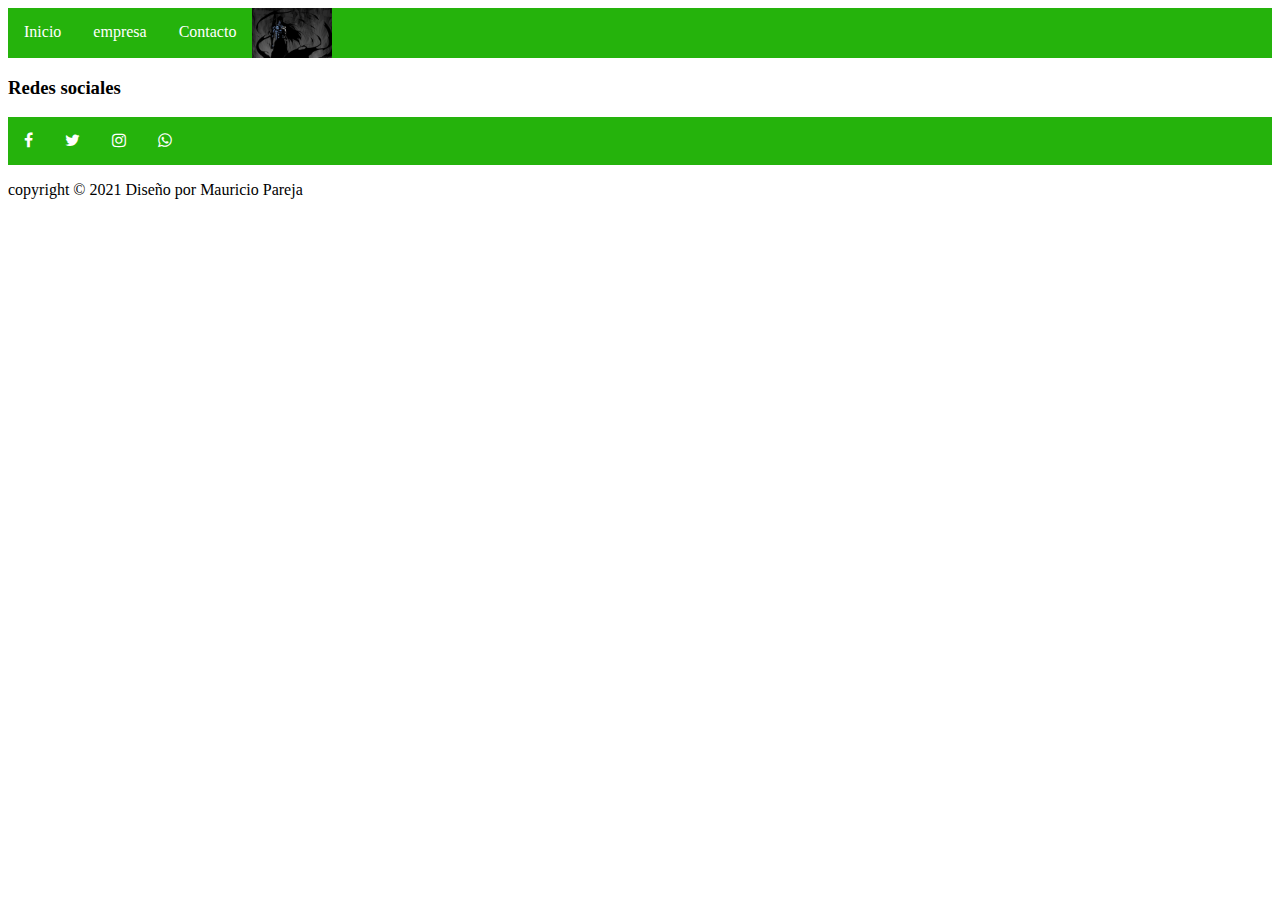
<file: index.html>
<!DOCTYPE html>
<html lang="en">

<head>
    <meta charset="UTF-8">
    <meta http-equiv="X-UA-Compatible" content="IE=edge">
    <meta name="viewport" content="width=device-width, initial-scale=1.0">
    <link rel="stylesheet" href="css/main.css">
    <link rel="stylesheet" href="https://use.fontawesome.com/releases/v5.15.3/css/all.css"
        integrity="sha384-SZXxX4whJ79/gErwcOYf+zWLeJdY/qpuqC4cAa9rOGUstPomtqpuNWT9wdPEn2fk" crossorigin="anonymous">
    <link rel="stylesheet" href="https://stackpath.bootstrapcdn.com/font-awesome/4.7.0/css/font-awesome.min.css">
    <title>Inicio</title>
</head>

<body>

    <nav>
        <ul>
            <li><a href="index.html">Inicio</a></li>
            <li><a href="empresa.html">empresa</a></li>
            <li><a href="contacto.html">Contacto</a></li>
            <img class="tamaño" src="img/BLEACH 3.jpg" alt="">
        </ul>
    </nav>
    <footer>
        <div class="footer-content">
            <h3>Redes sociales</h3>
            <ul class="redes">
                <li><a href="https://www.facebook.com/"> <i class="fa fa-facebook"></i></a></li>
                <li><a href="https://twitter.com/?lang=en"> <i class="fa fa-twitter"></i></a></li>
                <li><a href="https://www.instagram.com/"> <i class="fa fa-instagram"></i></a></li>
                <li><a href="https://api.whatsapp.com/send?phone=3186453593"> <i class="fa fa-whatsapp"></i></a></li>
            </ul>
        </div>
        <div>
            <p>copyright &copy; 2021 Diseño por Mauricio Pareja</p>
        </div>
    </footer>

</body>
</html>
</file>
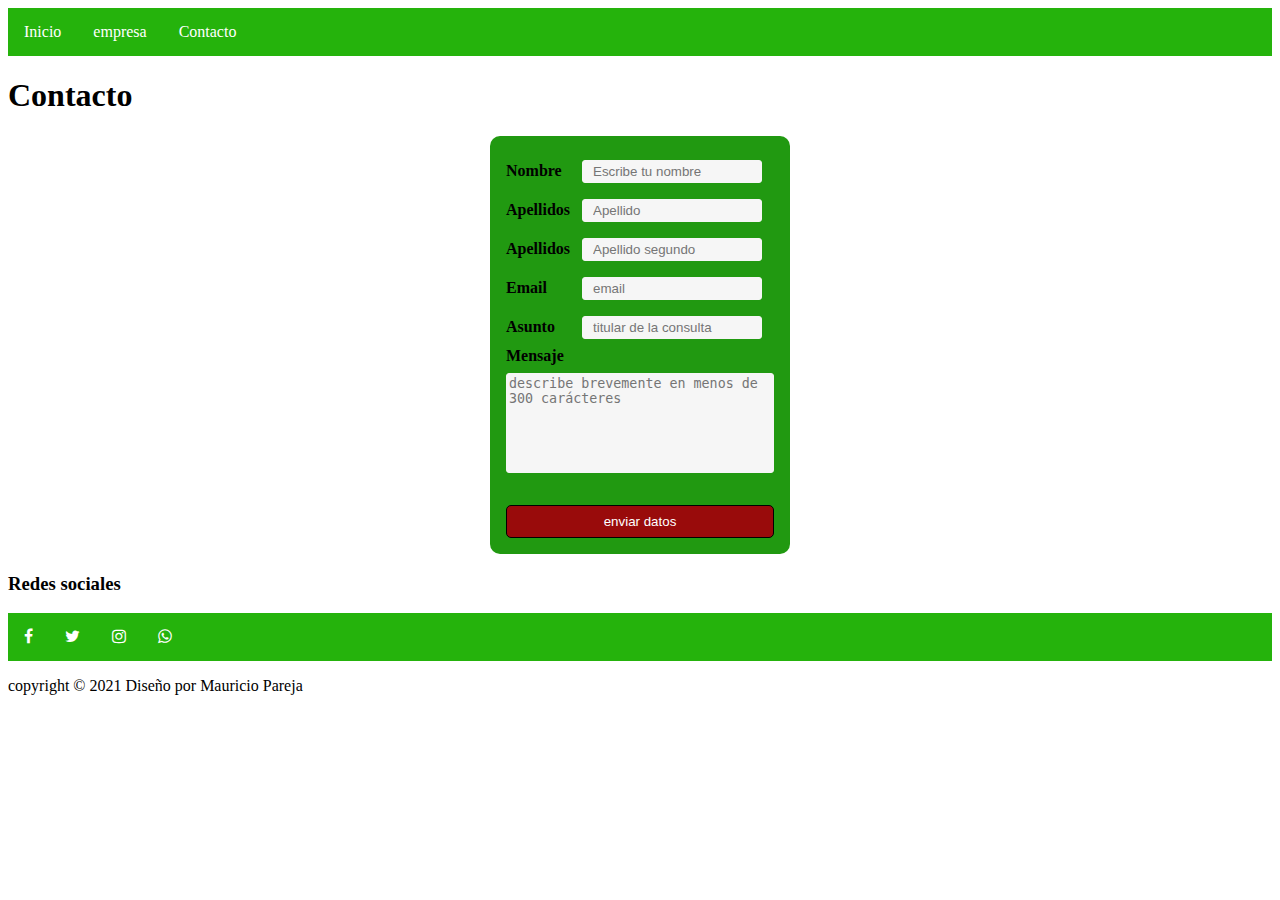
<file: contacto.html>
<!DOCTYPE html>
<html lang="en">
<head>
    <meta charset="UTF-8">
    <meta http-equiv="X-UA-Compatible" content="IE=edge">
    <meta name="viewport" content="width=device-width, initial-scale=1.0">
    <link rel="stylesheet" href="css/main.css">
    <link rel="stylesheet" href="https://use.fontawesome.com/releases/v5.15.3/css/all.css"
        integrity="sha384-SZXxX4whJ79/gErwcOYf+zWLeJdY/qpuqC4cAa9rOGUstPomtqpuNWT9wdPEn2fk" crossorigin="anonymous">
    <link rel="stylesheet" href="https://stackpath.bootstrapcdn.com/font-awesome/4.7.0/css/font-awesome.min.css">
    <title>contacto</title>
</head>
<body>
    <nav>
        <ul>
            <li><a href="index.html">Inicio</a></li>
            <li><a href="empresa.html">empresa</a></li>
            <li><a href="contacto.html">Contacto</a></li>

        </ul>
    <h1>Contacto</h1>

    <form action="#" target="" method="get" name="formDatosPersonales">

        <label for="nombre">Nombre</label>
        <input type="text" name="nombre" id="nombre" placeholder="Escribe tu nombre"/>
    
        <label for="apellidos">Apellidos</label>
        <input type="text" name="apellidos" id="apellidos" placeholder="Apellido"/>
        
        <label for="apellidos">Apellidos</label>
        <input type="text" name="apellidos" id="apellidos" placeholder="Apellido segundo"/>
    

        <label for="email" >Email</label>
        <input type="email" name="email" id="email" placeholder="email" required />
    
        <label for="asunto">Asunto</label>
        <input type ="text" name="asunto" id="asunto" placeholder="titular de la consulta"/>
    
        <label for="mensaje">Mensaje</label>
        <textarea name="mensaje" for="mensaje" placeholder="describe brevemente en menos de 300 carácteres" maxlength="300"></textarea>
        
        <input type="submit" name="enviar" value="enviar datos"/>
    </form>

    <footer>
        <div class="footer-content">
            <h3>Redes sociales</h3>
            <ul class="redes">
                <li><a href="https://www.facebook.com/"> <i class="fa fa-facebook"></i></a></li>
                <li><a href="https://twitter.com/?lang=en"> <i class="fa fa-twitter"></i></a></li>
                <li><a href="https://www.instagram.com/"> <i class="fa fa-instagram"></i></a></li>
                <li><a href="https://www.semana.com/"> <i class="fa fa-whatsapp"></i></a></li>
            </ul>
        </div>
        <div>
            <p>copyright &copy; 2021 Diseño por Mauricio Pareja</p>
        </div>
    </footer>
</body>
</html>
</file>
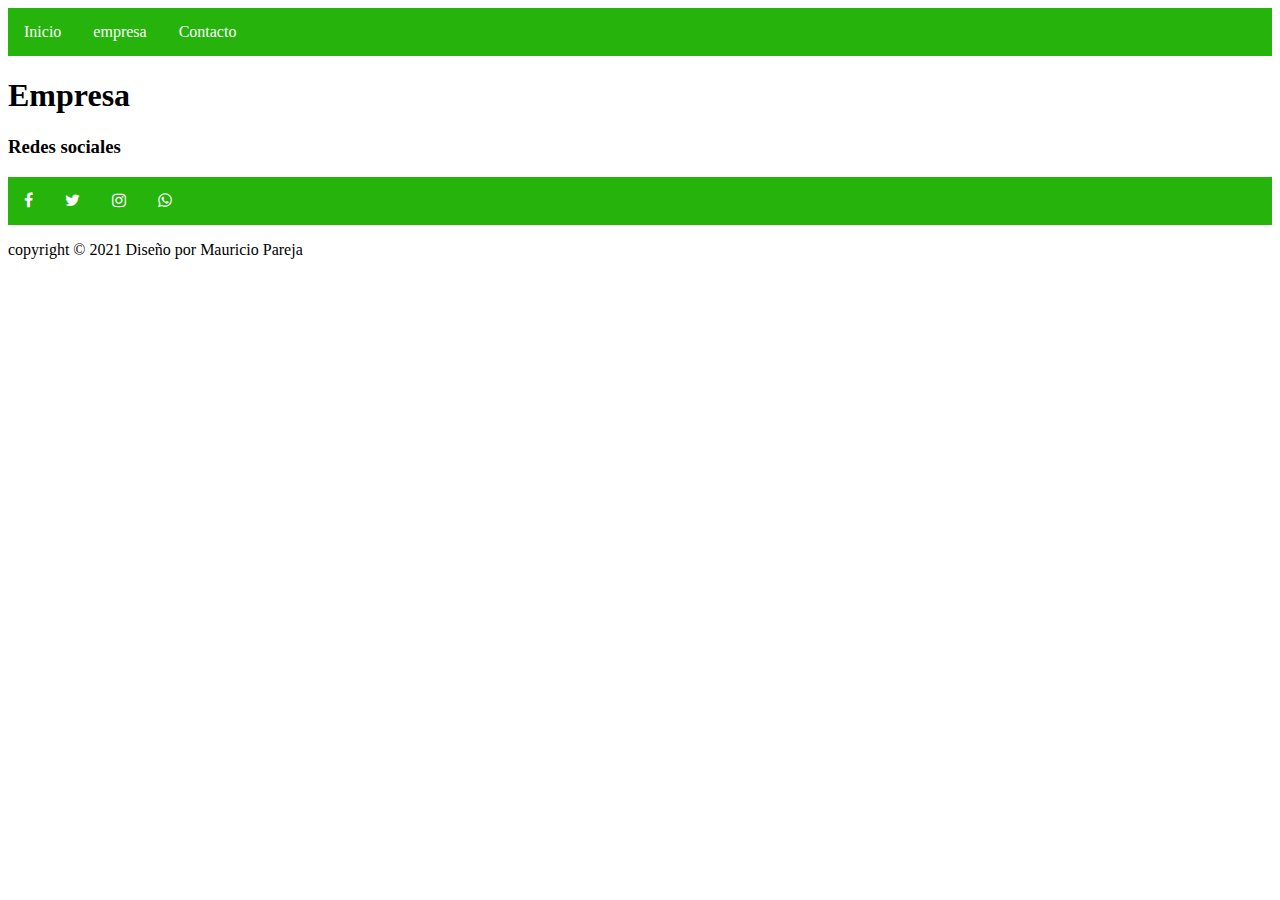
<file: empresa.html>
<!DOCTYPE html>
<html lang="en">
<head>
    <meta charset="UTF-8">
    <meta http-equiv="X-UA-Compatible" content="IE=edge">
    <meta name="viewport" content="width=device-width, initial-scale=1.0">
    <link rel="stylesheet" href="css/main.css">
    <link rel="stylesheet" href="https://use.fontawesome.com/releases/v5.15.3/css/all.css"
        integrity="sha384-SZXxX4whJ79/gErwcOYf+zWLeJdY/qpuqC4cAa9rOGUstPomtqpuNWT9wdPEn2fk" crossorigin="anonymous">
    <link rel="stylesheet" href="https://stackpath.bootstrapcdn.com/font-awesome/4.7.0/css/font-awesome.min.css">
    <title>Empresa</title>
</head>
<body>
    <nav>
        <ul>
            <li><a href="index.html">Inicio</a></li>
            <li><a href="empresa.html">empresa</a></li>
            <li><a href="contacto.html">Contacto</a></li>

        </ul>
    <h1>Empresa</h1>

    <footer>
        <div class="footer-content">
            <h3>Redes sociales</h3>
            <ul class="redes">
                <li><a href="https://www.facebook.com/"> <i class="fa fa-facebook"></i></a></li>
                <li><a href="https://twitter.com/?lang=en"> <i class="fa fa-twitter"></i></a></li>
                <li><a href="https://www.instagram.com/"> <i class="fa fa-instagram"></i></a></li>
                <li><a href="https://www.semana.com/"> <i class="fa fa-whatsapp"></i></a></li>
            </ul>
        </div>
        <div>
            <p>copyright &copy; 2021 Diseño por Mauricio Pareja</p>
        </div>
    </footer>
</body>
</html>
</file>
<file: css/main.css>
ul {
    list-style-type: none;
    margin: 0;
    padding: 0;
    overflow: hidden;
    background-color: rgb(37, 179, 12);
  }
  
  li {
    float: left;
  }
  
  li a {
    display: block;
    color: white;
    text-align: center;
    padding: 15px 16px;
    text-decoration: none;
  }
  
  li a:hover {
    background-color: rgb(149, 17, 17);
  }

.tamaño{
  width: 80px;
  height: 50px;
  list-style-type: none;
  float: left;
}


*{box-sizing:border-box;}

form{
	width:300px;
	padding:16px;
	border-radius:10px;
	margin:auto;
	background-color:rgb(33, 153, 17);
}

form label{
	width:72px;
	font-weight:bold;
	display:inline-block;
}

form input[type="text"],
form input[type="email"]{
	width:180px;
	padding:3px 10px;
	border:1px solid #f6f6f6;
	border-radius:3px;
	background-color:#f6f6f6;
	margin:8px 0;
	display:inline-block;
}

form input[type="submit"]{
	width:100%;
	padding:8px 16px;
	margin-top:32px;
	border:1px solid #000;
	border-radius:5px;
	display:block;
	color:#fff;
	background-color:rgb(153, 11, 11);
} 

form input[type="submit"]:hover{
	cursor:pointer;
}

textarea{
	width:100%;
	height:100px;
	border:1px solid #f6f6f6;
	border-radius:3px;
	background-color:#f6f6f6;			
	margin:8px 0;
	/*resize: vertical | horizontal | none | both*/
	resize:none;
	display:block;
}
</file>
